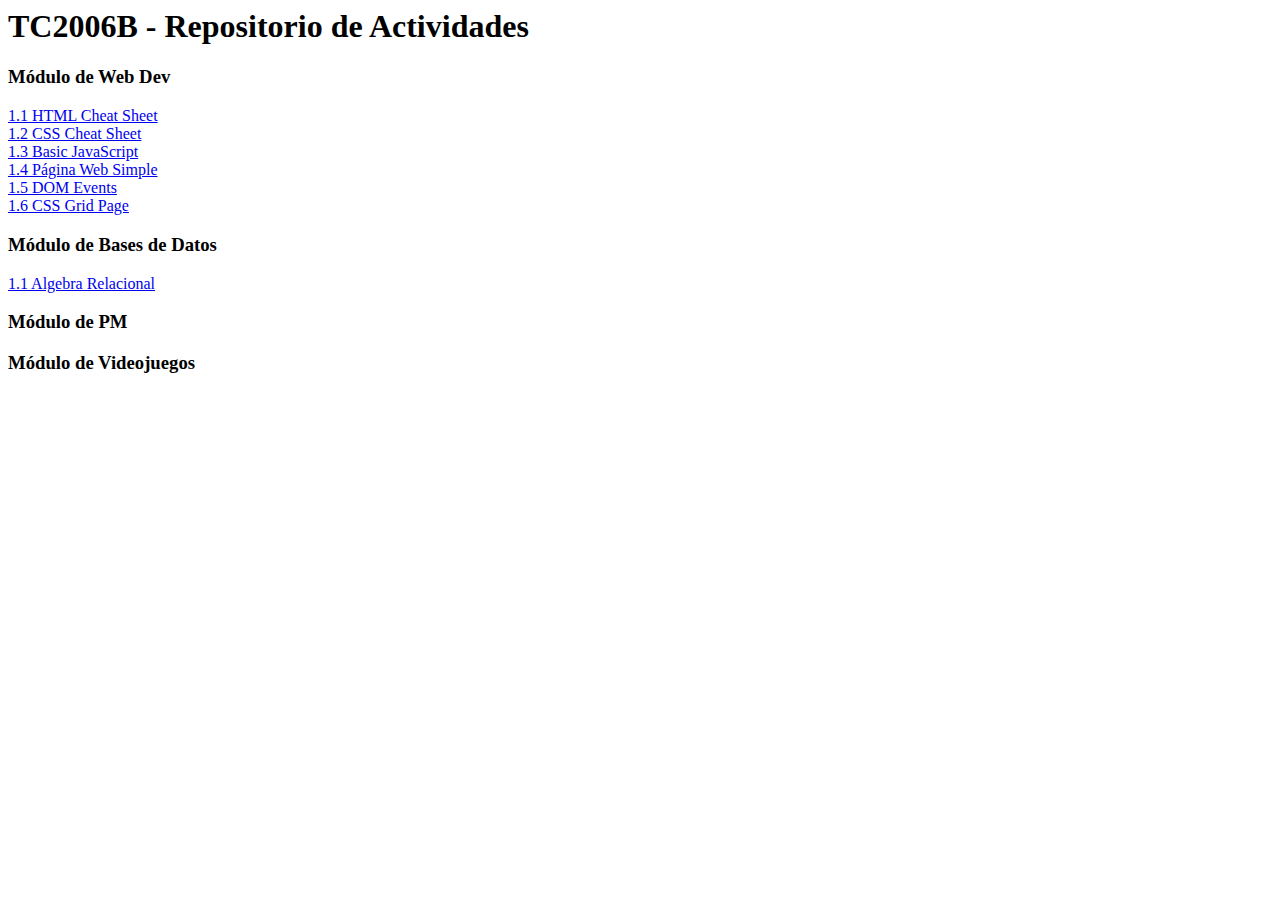
<file: index.html>
<html>
  <head></head>
  <body>
    
    <h1> TC2006B - Repositorio de Actividades </h1>
    
    <h3> Módulo de Web Dev </h3>
    
    <a href="/TC2006B_a01633010/html/css_cheat_sheet.html"> 1.1 HTML Cheat Sheet</a><br>
    <a href="/TC2006B_a01633010/html/html_cheat_sheet_500.html"> 1.2 CSS Cheat Sheet </a><br>
    <a href="/TC2006B_a01633010/js/actividadJS_a01633010.js"> 1.3 Basic JavaScript</a><br>
    <a href="/TC2006B_a01633010/html/simplapage.html"> 1.4 Página Web Simple</a><br>
    <a href="/TC2006B_a01633010/html/dom_events.html"> 1.5 DOM Events</a><br>
    <a href="/TC2006B_a01633010/html/css_grid.html"> 1.6 CSS Grid Page</a><br>
    
    
    <h3> Módulo de Bases de Datos </h3>
    
    <a href="/TC2006B_a01633010/rdb/actividad1_algebrarelacional.pdf"> 1.1 Algebra Relacional </a><br>
    
    
    <h3> Módulo de PM </h3>
    
    <h3> Módulo de Videojuegos </h3>
    
    
    
  </body>
</html>
</file>
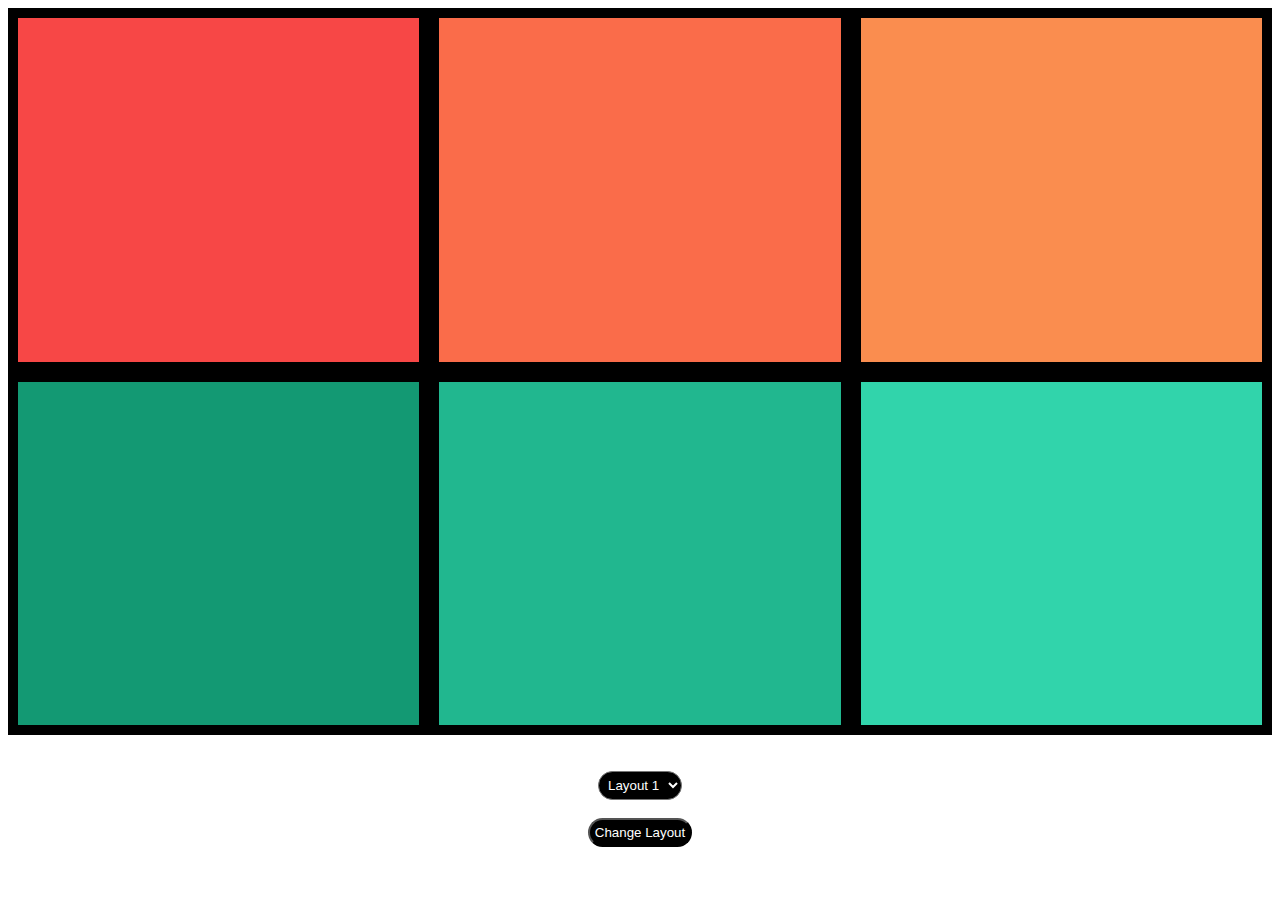
<file: html/css_grid.html>
<html>
    <head>
        <link rel='stylesheet' href="../css/css_grid.css">
        <script src="../js/css_grid.js"></script>
    </head>
    <body>
        <div id='grid'>
            
            <div class="red">&nbsp;</div>
            <div class="orange">&nbsp;</div>
            <div class="yellow">&nbsp;</div>
            <div class="green">&nbsp;</div>
            <div class="aqua">&nbsp;</div>
            <div class="blue">&nbsp;</div>
        </div>

        <br>
        <br>
        <center>
         <form>
             <select id="layoutSelect">
                 <option value="1">Layout 1</option>
                 <option value="2">Layout 2</option>
                 <option value="3">Layout 3</option>
                 <option value="4">Layout 4</option>
                 <option value="5">Layout 5</option>
                 <option value="6">Layout 6</option>
                 <option value="7">Layout 7</option>
                 <option value="8">Layout 8</option>
                 <option value="9">Layout 9</option>


             </select>
             <br>
             <br>
             <button id="layoutswap">Change Layout</button>
         </form>
        </center>

    <body>
</html>
</file>
<file: css/css_grid.css>
#grid > div {
    padding:10px;
}


#grid{
    display:grid;
    padding:10px;
    height:80%;
    grid-template-areas:
    'red orange yellow'
    'green aqua blue';
    gap: 20px;
    background-color:black;
}


.red{
    grid-area:red;
    background-color:#f74746;
}

 .orange{
     grid-area:orange;
     background-color:#fa6c4a;
 }

  .yellow{
     grid-area:yellow;
     background-color:#fa8d4f;
 }

  .green{
     grid-area:green;
     background-color:#139973;
 }
  .aqua{
     grid-area:aqua;
     background-color:#21b78f;
 }
  .blue{
     grid-area:blue;
     background-color:#31d4ab;
 }

 #layoutSelect{
     color:white;
     font-family:Arial;
     border-radius: 100px;
     background-color:black;
     padding:5px;
 }

 #layoutswap{
     color:white;
     font-family:Arial;
     border-radius:100px;
     background-color:black;
     padding:5px;
 }
</file>
